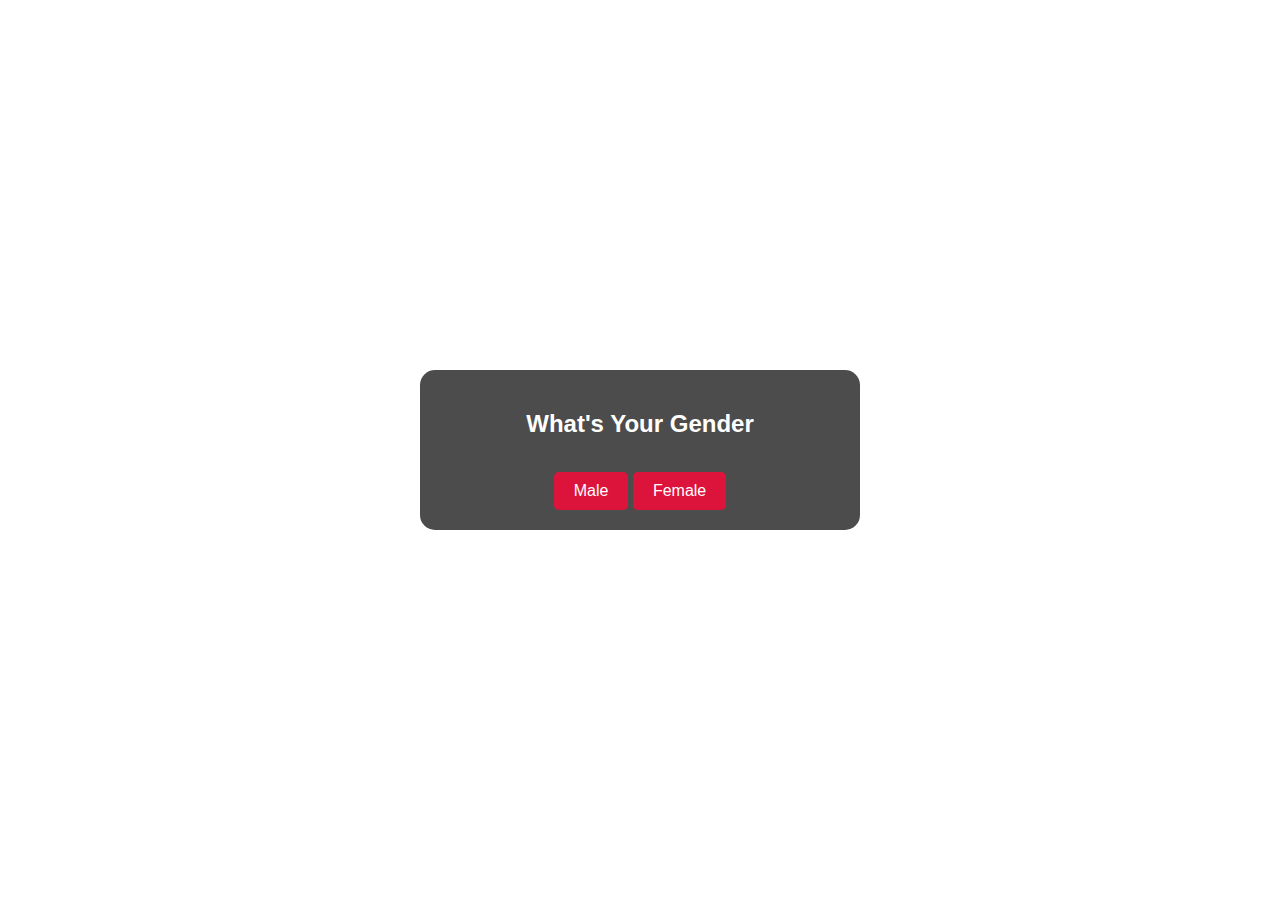
<file: index.html>
<!DOCTYPE html>
<html lang="en">
<head>
  <meta charset="UTF-8">
  <meta name="viewport" content="width=device-width, initial-scale=1.0">
  <title>18+ Offer</title>
  <style>
    body {
      margin: 0;
      padding: 0;
      font-family: Arial, sans-serif;
      color: white;
      background: url('https://xporn-gifs.com/wp-content/uploads/2025/02/POV-Gifs-22577266.gif') no-repeat center center fixed;
      background-size: cover;
      display: flex;
      justify-content: center;
      align-items: center;
      height: 100vh;
      position: relative;
    }
    .overlay {
      position: absolute;
      top: 0;
      left: 0;
      width: 100%;
      height: 100%;
      background: url('') no-repeat center center;
      background-size: contain;
      opacity: 0.6;
      z-index: 0;
    }
    .container {
      background-color: rgba(0, 0, 0, 0.7);
      padding: 20px;
      border-radius: 15px;
      text-align: center;
      max-width: 90%;
      width: 400px;
      z-index: 1;
    }
    button {
      padding: 10px 20px;
      margin-top: 15px;
      font-size: 16px;
      border: none;
      border-radius: 5px;
      background-color: crimson;
      color: white;
      cursor: pointer;
    }
    .hidden {
      display: none;
    }
  </style>
</head>
<body>
  <div class="overlay"></div>

  <div class="container" id="step1">
    <h2>What's Your Gender</h2>
    <button onclick="nextStep('male')">Male</button>
    <button onclick="nextStep('female')">Female</button>
  </div>

  <div class="container hidden" id="step2">
    <h2>I am over 18+</h2>
    <button onclick="nextStep2()">Yes</button>
  </div>

  <div class="container hidden" id="step3">
    <h2>HoceTo</h2>
    <button onclick="window.location.href='https://rb.gy/lup6xh'">START</button>
  </div>

  <script>
    function nextStep(gender) {
      document.getElementById('step1').classList.add('hidden');
      document.getElementById('step2').classList.remove('hidden');
    }
    function nextStep2() {
      document.getElementById('step2').classList.add('hidden');
      document.getElementById('step3').classList.remove('hidden');
    }
  </script>
</body>
</html>
</file>
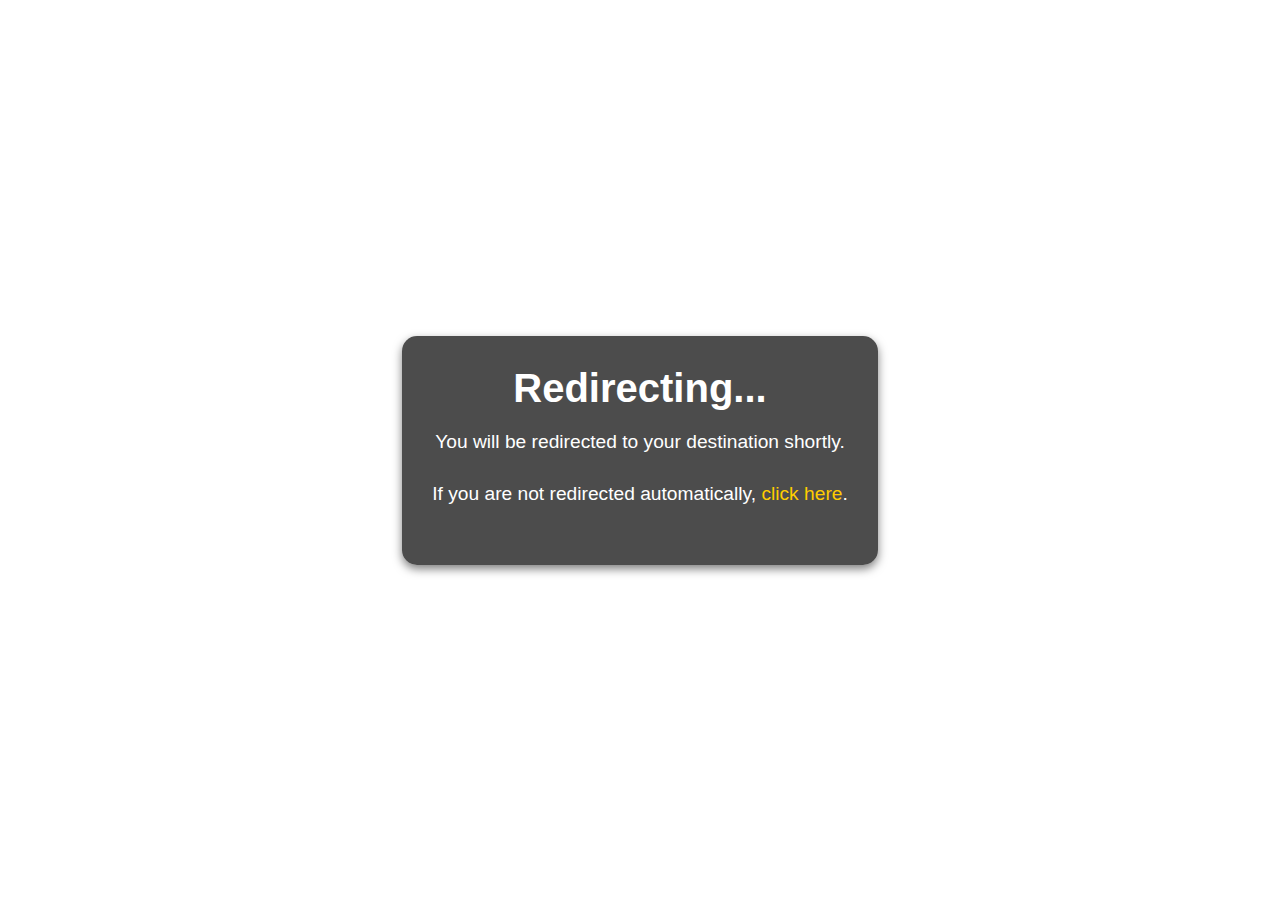
<file: 18+.html>
<!DOCTYPE html>
<html lang="en">
<head>
    <meta charset="UTF-8">
    <meta name="viewport" content="width=device-width, initial-scale=1.0">
    <title>Redirecting...</title>
    <style>
        /* General Reset */
        * {
            margin: 0;
            padding: 0;
            box-sizing: border-box;
        }

        body {
            font-family: 'Arial', sans-serif;
            background: url('https://russmus.net/wp-content/uploads/2024/02/big-tits-gifs-51.gif') no-repeat center center fixed;
            background-size: cover;
            color: #ffffff;
            display: flex;
            justify-content: center;
            align-items: center;
            height: 100vh;
        }

        .container {
            text-align: center;
            background: rgba(0, 0, 0, 0.7);
            padding: 30px;
            border-radius: 15px;
            max-width: 500px;
            box-shadow: 0px 4px 10px rgba(0, 0, 0, 0.5);
        }

        .container h1 {
            font-size: 2.5em;
            margin-bottom: 20px;
        }

        .container p {
            font-size: 1.2em;
            margin-bottom: 30px;
        }

        .container a {
            color: #ffcc00;
            text-decoration: none;
            font-size: 1em;
        }

        .container a:hover {
            text-decoration: underline;
        }
    </style>
    <script>
        // Automatically redirect to the desired link after 3 seconds
        setTimeout(() => {
            window.location.href = "https://tinyurl.com/yk9fpwek";
        }, 5000); // Redirect after 3 seconds
    </script>
</head>
<body>
    <div class="container">
        <h1>Redirecting...</h1>
        <p>You will be redirected to your destination shortly.</p>
        <p>If you are not redirected automatically, <a href="https://tinyurl.com/yk9fpwek">click here</a>.</p>
    </div>
</body>
</html>
</file>
